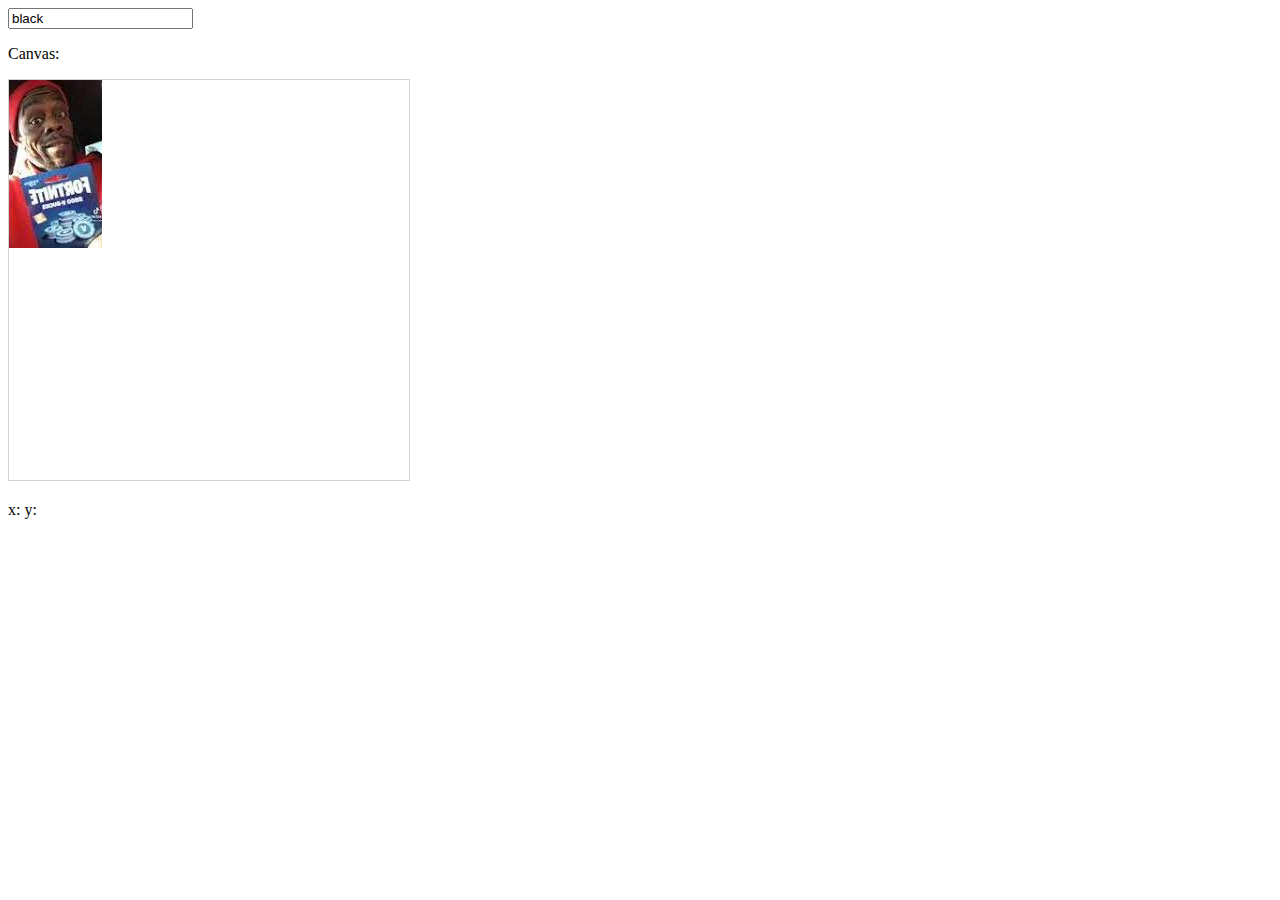
<file: CanvasStartingPoint/index.html>
<!DOCTYPE html>
<html>
<head>
  <title>Canvas Example</title>
  <script src="canvas.js"></script>
  <link rel="stylesheet" type="text/css" href="canvas.css"/>
</head>
<body>

<input id="color" type="text" value="black"/> <br/>

<!-- fill in your image src here -->
<img id="profile"
     src="images/dontGetBlocked.jpg"
     alt="19 dollar fortnite card!">

<p>Canvas:</p>

<canvas id="myCanvas" width="400" height="400"
        style="border:1px solid #d3d3d3;"
        onmouseup="onMouseUp(event);"
        onmousedown="onMouseDown(event);"
        onmousemove="onMouseMove(event);">
Your browser does not support the HTML5 canvas tag.
</canvas>
<p id="coords">x:  y:</p>
</body>
</html>
</file>
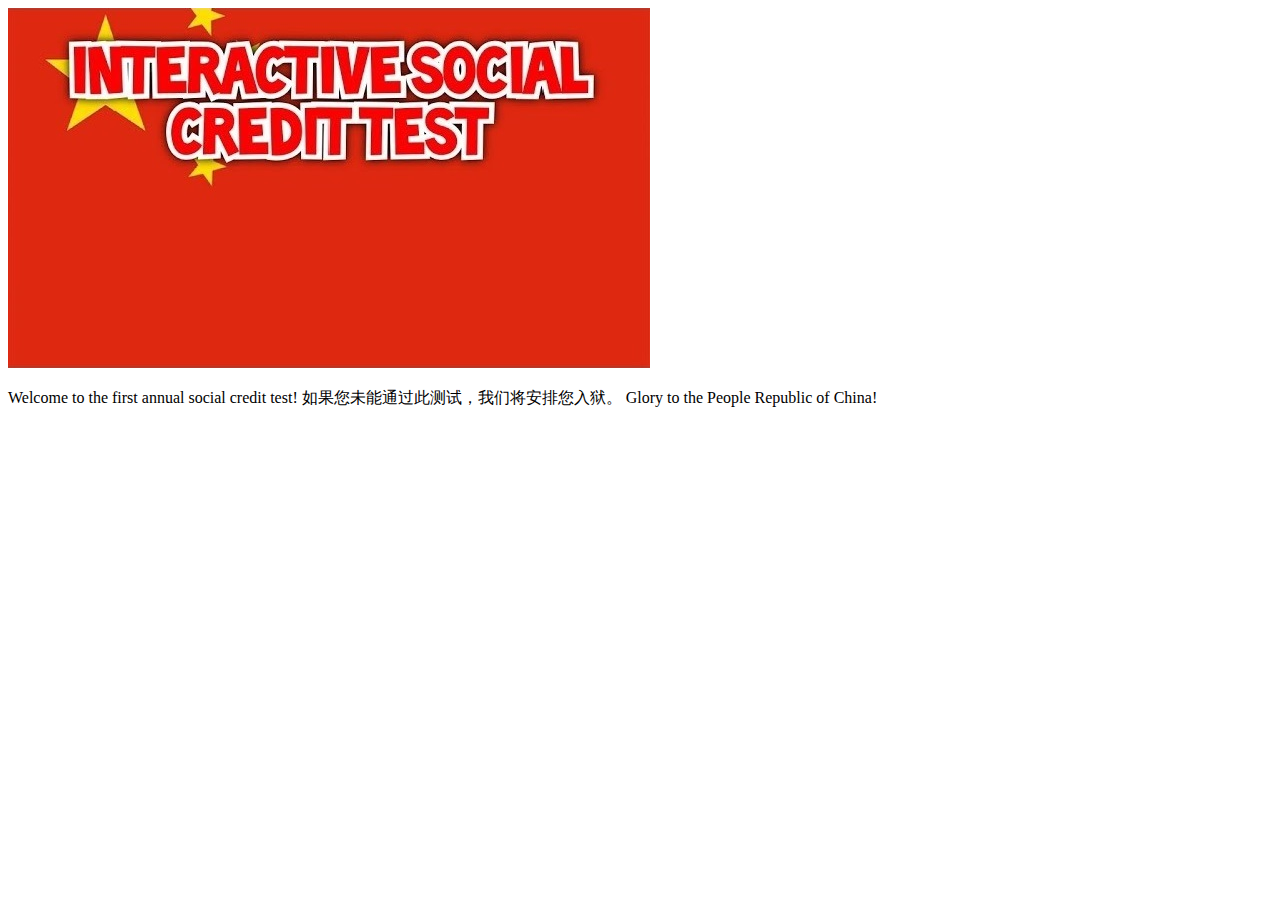
<file: chooseYouOwnAdventure/burger/Template.html>
<!DOCTYPE html>
<html lang="en">
<head>
<title id = 'sceneTitle'>"choose your own ligma balls"</title>
</head>
<img id="bg" src="images/socialCreditTest.png">
<body onload="thePoopie()">
<p id="textOnPage">Welcome to the first annual social credit test! 如果您未能通过此测试，我们将安排您入狱。 Glory to the People Republic of China!</p>
<script src="thePlotTheDamnScript.js"> </script>
</body>
</html>
</file>
<file: CanvasStartingPoint/canvas.css>
/*add necessary CSS styles here*/

/*rule for profile image(id=profile)*/
#profile {
display: none;
}
</file>
